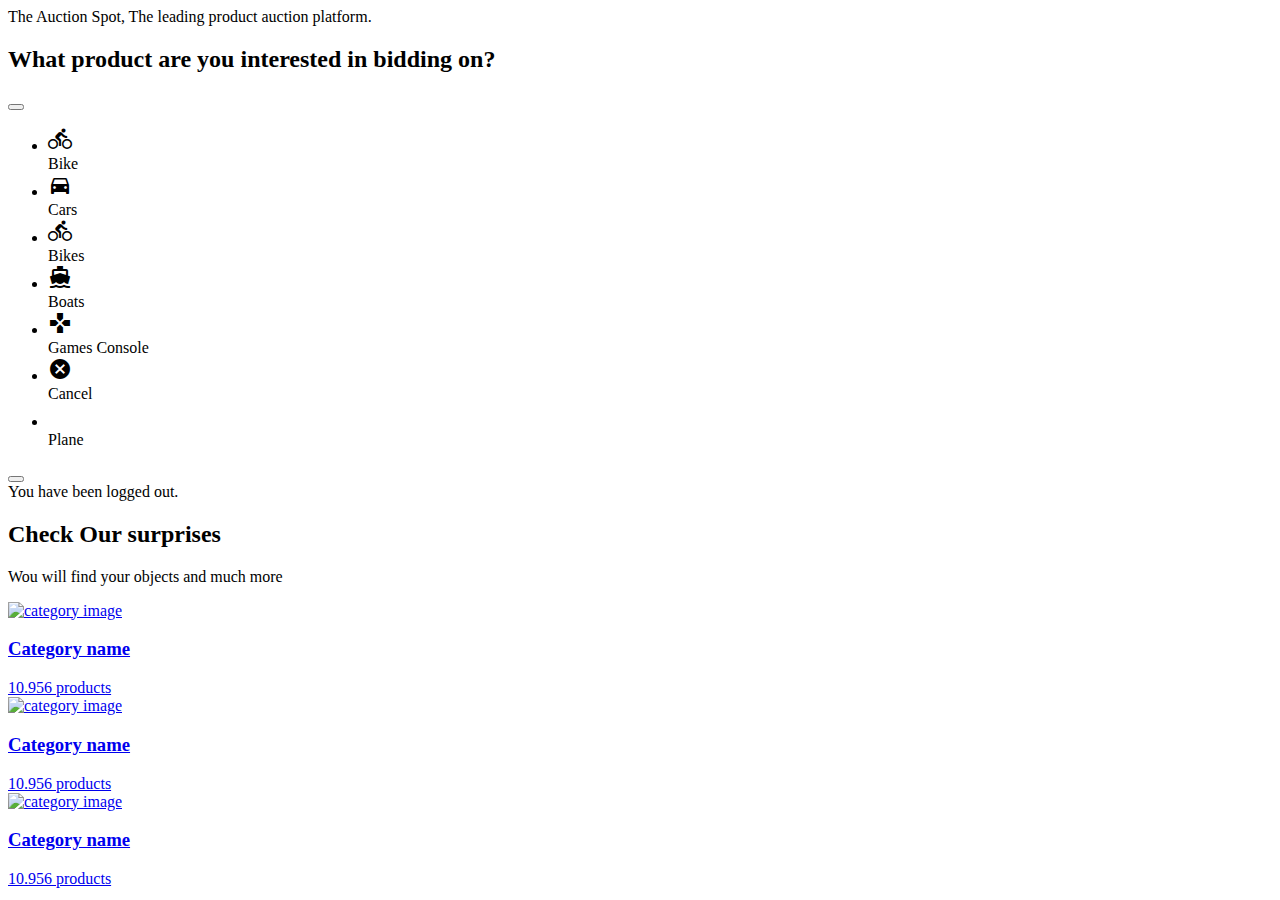
<file: src/main/resources/templates/index.html>
<!DOCTYPE html>
<html xmlns="http://www.w3.org/1999/xhtml"
      xmlns:th = "http://thymeleaf.org"
      xmlns:sec = "http://www.thymeleaf.org/thymeleaf-extras-springsecurity3"
      lang="en">
    <head>
        <meta charset="UTF-8">
        <link rel="stylesheet" th:href="@{/assets/css/header.css}" type="text/css">
        <link rel="stylesheet" th:href="@{/assets/css/top_section.css}" type="text/css">
        <link rel="stylesheet" th:href="@{/assets/css/general.css}" type="text/css">
        <link rel="stylesheet" th:href="@{/assets/css/footerr.css}" type="text/css">
        <link rel="stylesheet" th:href="@{/assets/css/index.css}" type="text/css">
        <link rel="stylesheet" th:href="@{/assets/css/toast.css}" type="text/css">
        <link rel="stylesheet" th:href="@{https://cdnjs.cloudflare.com/ajax/libs/font-awesome/4.7.0/css/font-awesome.min.css}">
        <link href="https://fonts.googleapis.com/icon?family=Material+Icons" rel="stylesheet">
        <script th:src='@{https://kit.fontawesome.com/a076d05399.js}' crossorigin='anonymous'></script>

        <title th:text="${title}"></title>

    </head>

    <body>
        <noscript>You need to enable JavaScript to run this web.</noscript>
        <div class="page__wrapper">
            <!--toast to show msg warning-->
            <div id="toast__container"></div>

            <!--The header-->
            <header th:replace="fragments/header.html :: header"></header>

            <section class="top__section">
                <span>The Auction Spot, The leading product auction platform. </span>

                <h2>What product are you interested in bidding on?</h2>

                <div class="categories__container">
                    <button class="left__button" onclick="prevSlide()">
                        <span><i class="fas fa-chevron-left"></i></span>
                    </button>

                    <div class="list__content">
                        <ul id="list">
                            <li class="categories_list_item fade">
                                <a>
                                    <div class="icon_item">
                                        <i class="material-icons">directions_bike</i>
                                    </div>
                                    Bike
                                </a>
                            </li>

                            <li class="categories_list_item fade">
                                <a>
                                    <div class="icon_item">
                                        <i class="material-icons">&#xe531;</i>
                                    </div>
                                    Cars
                                </a>
                            </li>

                            <li class="categories_list_item fade">
                                <a>
                                    <div class="icon_item">
    <!--                                    <img alt="Bikes">-->
                                        <i class="material-icons">&#xe52f;</i>
                                    </div>
                                    Bikes
                                </a>
                            </li>

                            <li class="categories_list_item fade">
                                <a>
                                    <div class="icon_item">
                                        <i class="material-icons">&#xe532;</i>
                                    </div>
                                    Boats
                                </a>
                            </li>

                            <li class="categories_list_item fade">
                                <a>
                                    <div class="icon_item">
                                        <i class="material-icons">games</i>
                                    </div>
                                    Games Console
                                </a>
                            </li>

                            <li class="categories_list_item fade">
                                <a>
                                    <div class="icon_item">
                                        <i class="material-icons">cancel</i>
                                    </div>
                                    Cancel
                                </a>
                            </li>

                            <li class="categories_list_item fade">
                                <a>
                                    <div class="icon_item">
                                        <i class="material-icons">plane</i>
                                    </div>
                                    Plane
                                </a>
                            </li>
                        </ul>
                    </div>
                    <button class="right__button" onclick="nextSlide()">
                        <span><i class="fas fa-chevron-right"></i></span>
                    </button>
                </div>
            </section>

            <main>
                <div th:if="${param.logout}">
                    <div class="alert alert-info">You have been logged out.</div>
                </div>

                <h2>Check Our surprises</h2>
                <p>Wou will find your objects and much more</p>

                <div class="categories__wrapper">
                    <div class="category__card">
                        <a href="#">
                            <img th:src="@{/assets/img/auction.png}" alt="category image">
                            <h3>Category name</h3>
                            <span>10.956 products</span>
                        </a>
                    </div>
                    <div class="category__card">
                        <a href="#">
                            <img th:src="@{/assets/img/auction.png}" alt="category image">
                            <h3>Category name</h3>
                            <span>10.956 products</span>
                        </a>
                    </div>
                    <div class="category__card">
                        <a href="#">
                            <img th:src="@{/assets/img/auction.png}" alt="category image">
                            <h3>Category name</h3>
                            <span>10.956 products</span>
                        </a>
                    </div>
                </div>
            </main>

            <div class="clear"></div>
            <!-- The footer -->
            <footer th:insert="fragments/footer.html :: footer"></footer>
        </div>
        <script>
            let notifType = "[[${msg}]]";
        </script>
        <script th:src="@{/assets/js/slider.js}" type="text/javascript"></script>
        <script th:src="@{/assets/js/toast.js}" type="text/javascript"></script>
    </body>
</html>
</file>
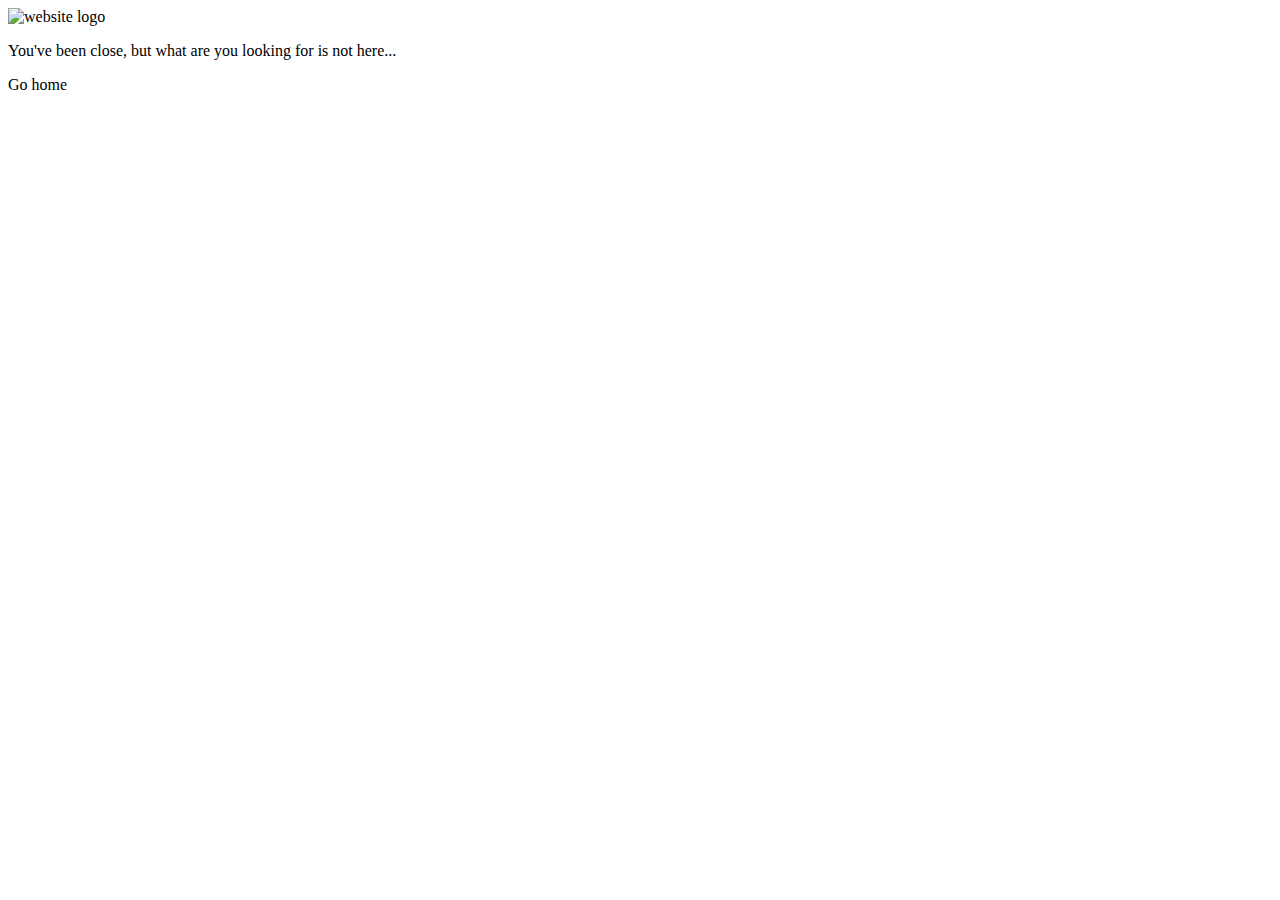
<file: src/main/resources/templates/ererror.html>
<!DOCTYPE html>
<html lang="en" xmlns:th="http://www.thymeleaf.org">
    <head>
        <meta charset="UTF-8">
        <link th:href="@{/assets/css/error.css}" rel="stylesheet">

        <title>Error</title>
    </head>
    <body>
        <div class="error__container">
            <img th:src="@{/assets/img/auction.PNG}" class="web__logo" alt="website logo">

            <p>You've been close, but what are you looking for is not here...</p>
            <a th:href="@{/}">Go home</a>
        </div>
    </body>
</html>
</file>
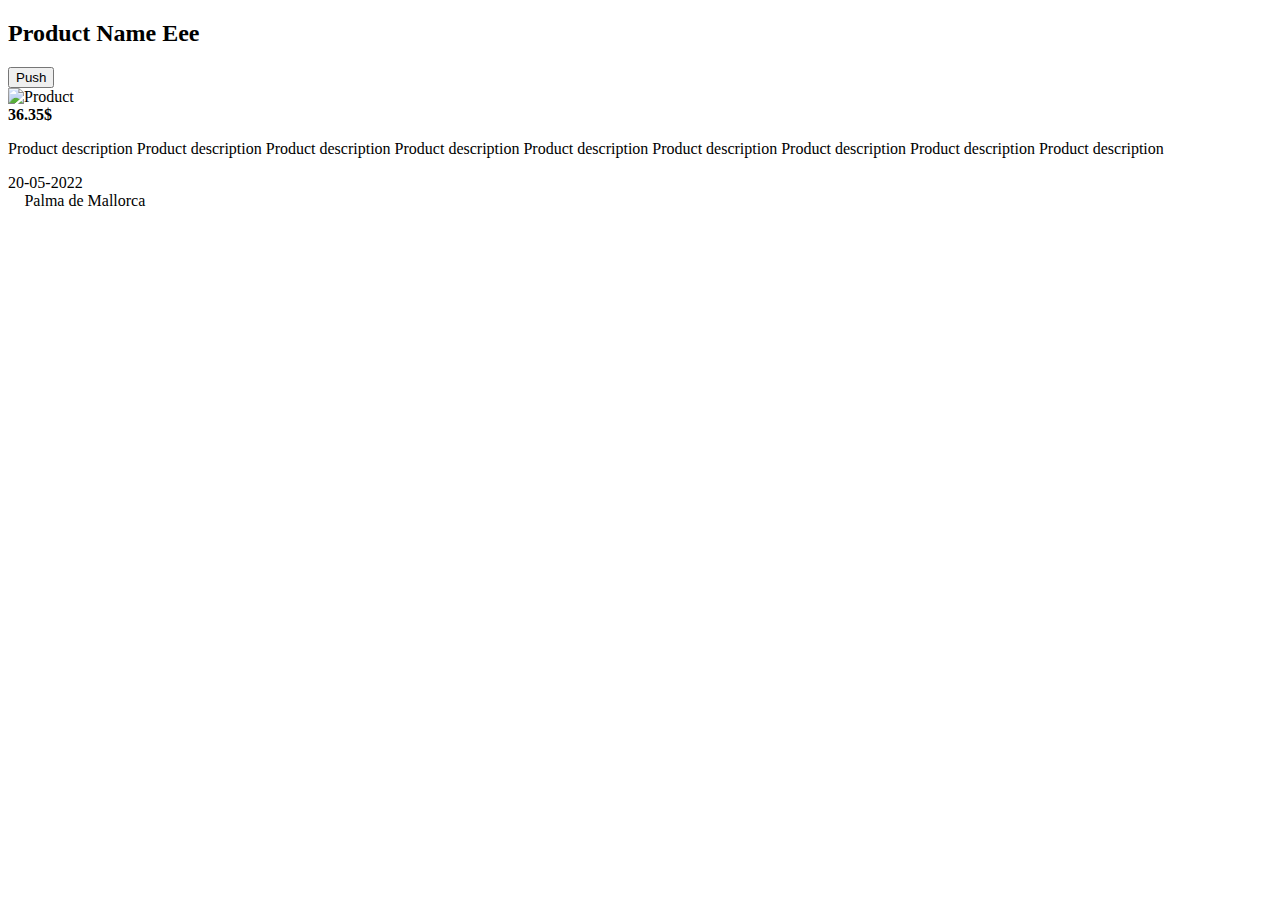
<file: src/main/resources/templates/product_info.html>
<!DOCTYPE html>
<html xmlns:th="http://www.thymeleaf.org" lang="en">
    <head>
        <meta charset="UTF-8">
        <meta name="viewport" content="width=device-width, initial-scale=1.0">
        <link rel="stylesheet" th:href="@{/assets/css/footerr.css}" type="text/css">
        <link rel="stylesheet" th:href="@{/assets/css/general.css}" type="text/css">
        <link rel="stylesheet" th:href="@{/assets/css/header.css}" type="text/css">
        <link rel="stylesheet" th:href="@{/assets/css/product_info.css}" type="text/css">
        <link rel="stylesheet" th:href="@{https://cdnjs.cloudflare.com/ajax/libs/font-awesome/4.7.0/css/font-awesome.min.css}">
        <link rel="stylesheet" th:href="@{/assets/css/weGo_map.css}" type="text/css">

        <!--HERE JS libs-->
        <link rel="stylesheet" type="text/css" th:href="@{https://js.api.here.com/v3/3.1/mapsjs-ui.css}"/>
        <script type="text/javascript" th:src="@{https://js.api.here.com/v3/3.1/mapsjs-core.js}"></script>
        <script th:src='@{https://kit.fontawesome.com/a076d05399.js}' crossorigin='anonymous'></script>
        <script type="text/javascript" th:src="@{https://js.api.here.com/v3/3.1/mapsjs-service.js}"></script>
        <script type="text/javascript" th:src="@{https://js.api.here.com/v3/3.1/mapsjs-ui.js}"></script>
        <script type="text/javascript" th:src="@{https://js.api.here.com/v3/3.1/mapsjs-mapevents.js}"></script>

        <title>Product Details</title>

    </head>
    <body>
        <noscript>You need to enable JavaScript to run this web.</noscript>

        <div class="page__wrapper">
            <header th:replace="fragments/header.html :: header"></header>

            <main>
                <div class="product__card">
                    <div class="card__top__section">
                        <h2>Product Name Eee</h2>
                        <button class="push">Push</button>
                    </div>

                    <div class="card__middle__section__image">
                        <img th:src="@{/assets/img/auction.png}" alt="Product">
                    </div>

                    <div class="card__bottom__section">
                        <span class="price"> <b>36.35$</b> </span>

                        <p class="description">Product description Product description Product description
                            Product description Product description Product description
                            Product description Product description Product description
                        </p>

                        <span class="publication__date">20-05-2022</span>

                        <div class="product__location">
                            <i class='fas'>&#xf3c5;</i>
                            <span>Palma de Mallorca</span>
                            <div class="map__wrapper" id="mapContainer"></div>
                        </div>
                    </div>
                </div>
            </main>

            <div class="clear"></div>

            <footer th:insert="fragments/footer.html :: footer"></footer>
        </div>
        <script th:src="@{/assets/js/map.js}"></script>
    </body>
</html>
</file>
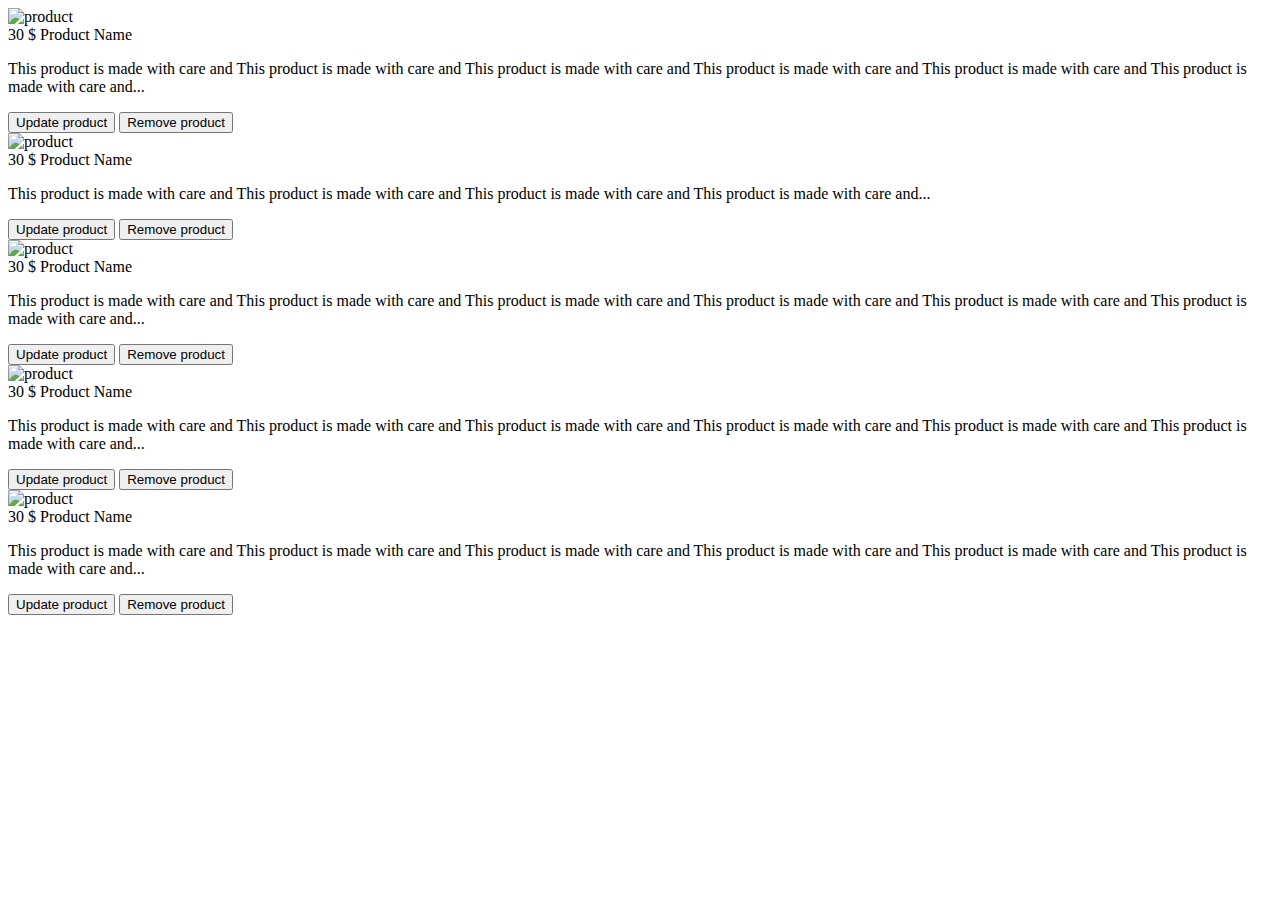
<file: src/main/resources/templates/product_list.html>
<!DOCTYPE html>
<html xmlns:th="http://www.thymeleaf.org" lang="en">
    <head>
        <meta charset="UTF-8">
        <meta name = "viewport" content = "width=device-width, initial-scale=1">
        <link rel="stylesheet" th:href="@{/assets/css/footerr.css}" type="text/css">
        <link rel="stylesheet" th:href="@{/assets/css/general.css}" type="text/css">
        <link rel="stylesheet" th:href="@{/assets/css/header.css}" type="text/css">
        <link rel="stylesheet" th:href="@{/assets/css/product_list.css}" type="text/css">
        <link href="https://fonts.googleapis.com/icon?family=Material+Icons" rel="stylesheet">
        <script th:src='@{https://kit.fontawesome.com/a076d05399.js}' crossorigin='anonymous'></script>
        <title>Products</title>

    </head>
    <body>
        <noscript>You need to enable JavaScript to run this web.</noscript>
        <div class="page__wrapper">
            <!--The header-->
            <header th:replace="fragments/header.html :: header"></header>
            <main>
                <!-- Modal to remove product-->
                <dialog class="delete__popup__container modal" id="modal">
                    <span>Are your sure you want to delete the product?</span>
                    <div class="delete__popup__remove">
                        <button id="cancel">Cancel</button>
                        <button id="remove">Remove</button>
                    </div>
                </dialog>

                <div class="card">
                    <a>
                        <div class="card__image">
                            <img th:src="@{/assets/img/estufa.webp}" alt="product">

                        </div>
                        <div class="card__product__info">
                            <span class="card__product__price">30 $</span>
                            <span class="card__product__title">Product Name</span>
                            <p class="card__product__description">
                                This product is made with care and This product is made with care and
                                This product is made with care and This product is made with care and
                                This product is made with care and This product is made with care and...
                            </p>
                            <div class="admin__conf__section">
                                <button class="update__product">Update product</button>
                                <button class="remove__product">Remove product</button>
                            </div>
                        </div>
                    </a>
                </div>
                <div class="card">
                    <a>
                        <div class="card__image">
                            <img th:src="@{/assets/img/estufa.webp}" alt="product">

                        </div>
                        <div class="card__product__info">
                            <span class="card__product__price">30 $</span>
                            <span class="card__product__title">Product Name</span>
                            <p class="card__product__description">
                                This product is made with care and This product is made with care and
                                This product is made with care and This product is made with care and...
                            </p>
                            <div class="admin__conf__section">
                                <button class="update__product">Update product</button>
                                <button class="remove__product">Remove product</button>
                            </div>
                        </div>
                    </a>
                </div>
                <div class="card">
                    <a>
                        <div class="card__image">
                            <img th:src="@{/assets/img/estufa.webp}" alt="product">

                        </div>
                        <div class="card__product__info">
                            <span class="card__product__price">30 $</span>
                            <span class="card__product__title">Product Name</span>
                            <p class="card__product__description">
                                This product is made with care and This product is made with care and
                                This product is made with care and This product is made with care and
                                This product is made with care and This product is made with care and...
                            </p>
                            <div class="admin__conf__section">
                                <button class="update__product">Update product</button>
                                <button class="remove__product">Remove product</button>
                            </div>
                        </div>
                    </a>
                </div>
                <div class="card">
                    <a>
                        <div class="card__image">
                            <img th:src="@{/assets/img/estufa.webp}" alt="product">

                        </div>
                        <div class="card__product__info">
                            <span class="card__product__price">30 $</span>
                            <span class="card__product__title">Product Name</span>
                            <p class="card__product__description">
                                This product is made with care and This product is made with care and
                                This product is made with care and This product is made with care and
                                This product is made with care and This product is made with care and...
                            </p>
                            <div class="admin__conf__section">
                                <button class="update__product">Update product</button>
                                <button class="remove__product">Remove product</button>
                            </div>
                        </div>
                    </a>
                </div>
                <div class="card">
                    <a>
                        <div class="card__image">
                            <img th:src="@{/assets/img/estufa.webp}" alt="product">

                        </div>
                        <div class="card__product__info">
                            <span class="card__product__price">30 $</span>
                            <span class="card__product__title">Product Name</span>
                            <p class="card__product__description">
                                This product is made with care and This product is made with care and
                                This product is made with care and This product is made with care and
                                This product is made with care and This product is made with care and...
                            </p>
                            <div class="admin__conf__section">
                                <button class="update__product">Update product</button>
                                <button class="remove__product">Remove product</button>
                            </div>
                        </div>
                    </a>
                </div>
            </main>

            <div class="clear"></div>
            <!-- The footer -->
            <footer th:insert="fragments/footer.html :: footer"></footer>
        </div>
        <script th:src="@{/assets/js/delete_product_modal.js}"></script>
    </body>
</html>
</file>
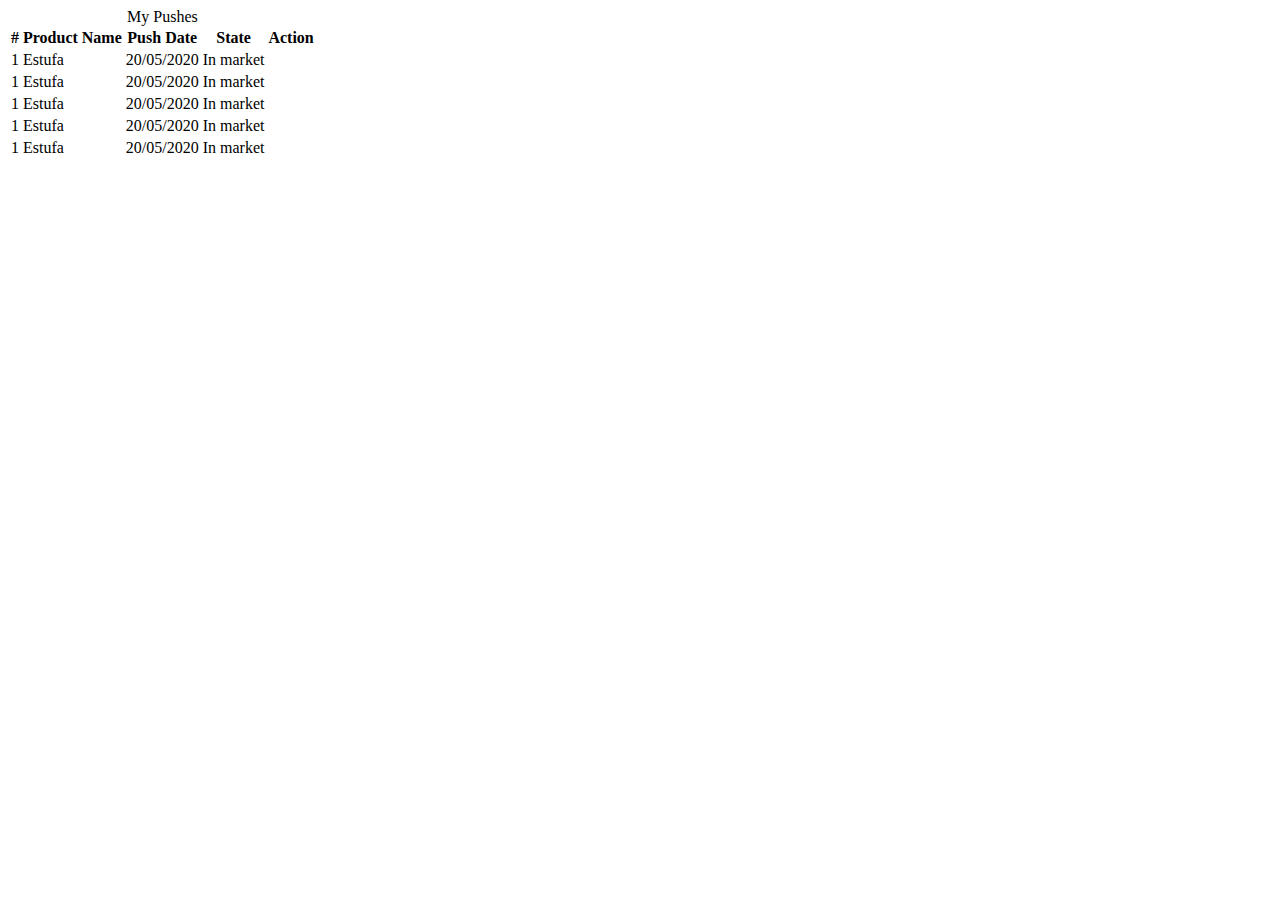
<file: src/main/resources/templates/pushes.html>
<!DOCTYPE html>
<html xmlns:th="http://www.thymeleaf.org" lang="en">
    <head>
        <meta charset="UTF-8">
        <link rel="stylesheet" th:href="@{/assets/css/footerr.css}" type="text/css">
        <link rel="stylesheet" th:href="@{/assets/css/general.css}" type="text/css">
        <link rel="stylesheet" th:href="@{/assets/css/header.css}" type="text/css">
        <link rel="stylesheet" th:href="@{/assets/css/pushes.css}" type="text/css">
        <link rel="stylesheet" th:href="@{https://cdnjs.cloudflare.com/ajax/libs/font-awesome/4.7.0/css/font-awesome.min.css}">
        <link href="https://fonts.googleapis.com/icon?family=Material+Icons" rel="stylesheet">
        <script th:src='@{https://kit.fontawesome.com/a076d05399.js}' crossorigin='anonymous'></script>

        <title>Pushes</title>

    </head>
    <body>
        <noscript>You need to enable JavaScript to run this web.</noscript>

        <div class="page__wrapper">
            <!--The header-->
            <header th:replace="fragments/header.html :: header"></header>

            <main>
                <div>
                    <table>
                        <caption>My Pushes</caption>
                        <thead>
                            <tr>
                                <th scope="col">#</th>
                                <th scope="col">Product Name</th>
                                <th scope="col">Push Date</th>
                                <th scope="col">State</th>
                                <th scope="col">Action</th>
                            </tr>
                        </thead>
                        <tbody>
                            <tr>
                                <td data-label="#">1</td>
                                <td data-label="Product Name">Estufa</td>
                                <td data-label="Push Date">20/05/2020</td>
                                <td data-label="State">In market</td>
                                <td data-label="Action">
                                    <span class="pay">
                                        <i class='fab fa-cc-paypal'></i>
                                    </span>
                                    <span class="cancel">
                                        <i class="fa fa-remove"></i>
                                    </span>
                                </td>
                            </tr>
                            <tr>
                                <td data-label="#">1</td>
                                <td data-label="Product Name">Estufa</td>
                                <td data-label="Push Date">20/05/2020</td>
                                <td data-label="State">In market</td>
                                <td data-label="Action">
                                    <span class="pay">
                                        <i class='fab fa-cc-paypal'></i>
                                    </span>
                                    <span class="cancel">
                                        <i class="fa fa-remove"></i>
                                    </span>
                                </td>
                            </tr>
                            <tr>
                                <td data-label="#">1</td>
                                <td data-label="Product Name">Estufa</td>
                                <td data-label="Push Date">20/05/2020</td>
                                <td data-label="State">In market</td>
                                <td data-label="Action">
                                    <span class="pay">
                                        <i class='fab fa-cc-paypal'></i>
                                    </span>
                                    <span class="cancel">
                                        <i class="fa fa-remove"></i>
                                    </span>
                                </td>
                            </tr>
                            <tr>
                                <td data-label="#">1</td>
                                <td data-label="Product Name">Estufa</td>
                                <td data-label="Push Date">20/05/2020</td>
                                <td data-label="State">In market</td>
                                <td data-label="Action">
                                    <span class="pay">
                                        <i class='fab fa-cc-paypal'></i>
                                    </span>
                                    <span class="cancel">
                                        <i class="fa fa-remove"></i>
                                    </span>
                                </td>
                            </tr>
                            <tr>
                                <td data-label="#">1</td>
                                <td data-label="Product Name">Estufa</td>
                                <td data-label="Push Date">20/05/2020</td>
                                <td data-label="State">In market</td>
                                <td data-label="Action">
                                    <span class="pay">
                                        <i class='fab fa-cc-paypal'></i>
                                    </span>
                                    <span class="cancel">
                                        <i class="fa fa-remove"></i>
                                    </span>
                                </td>
                            </tr>
                        </tbody>
                    </table>
                </div>
            </main>

            <div class="clear"></div>

            <!-- The footer -->
            <footer th:insert="fragments/footer.html :: footer"></footer>
        </div>

    </body>
</html>
</file>
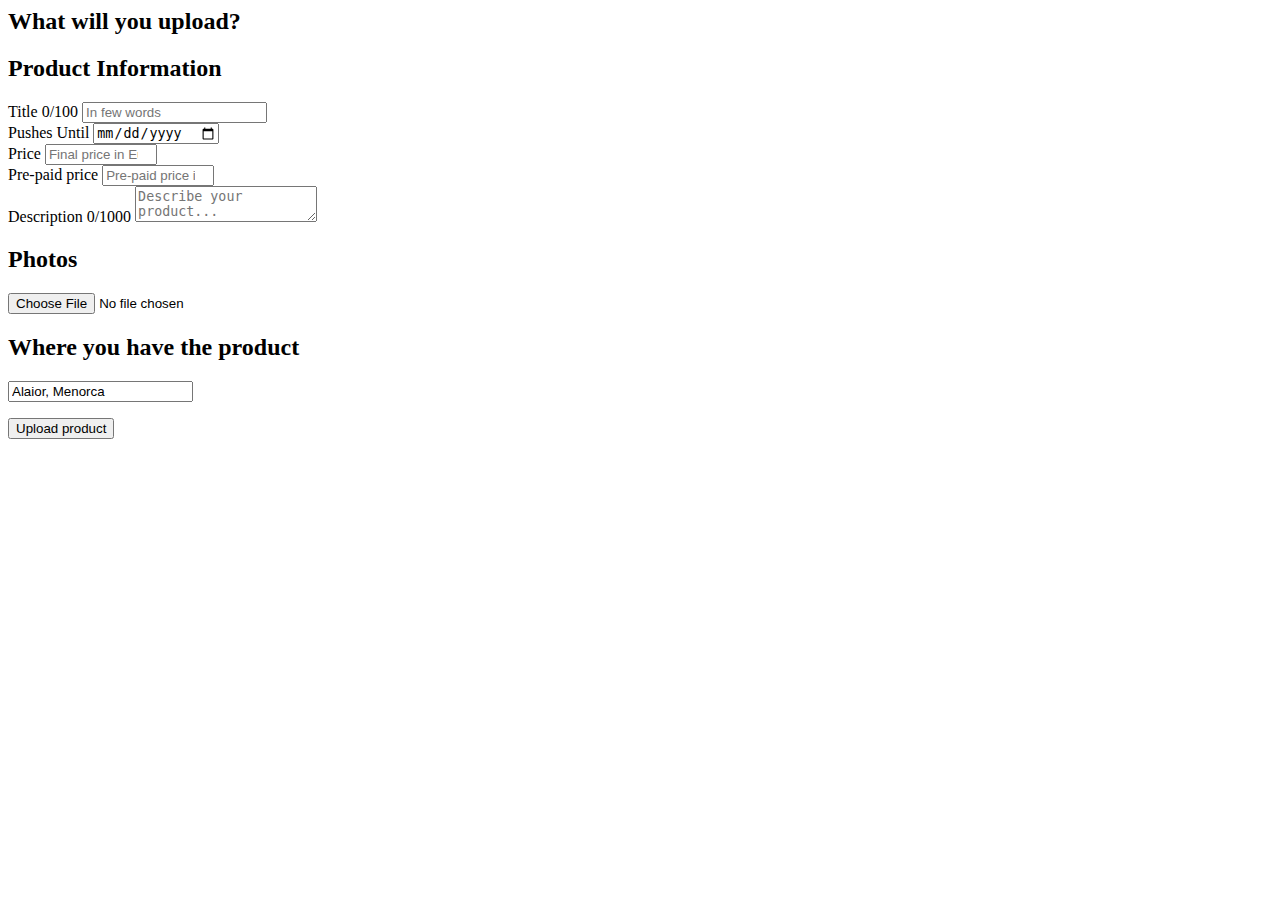
<file: src/main/resources/templates/upload_product.html>
<html xmlns:th="http://thymeleaf.org"
      xmlns:sec = "http://www.thymeleaf.org/thymeleaf-extras-springsecurity3"
      lang="en">
    <head>
        <meta charset="UTF-8">
        <link rel="stylesheet" th:href="@{/assets/css/footerr.css}" type="text/css">
        <link rel="stylesheet" th:href="@{/assets/css/general.css}" type="text/css">
        <link rel="stylesheet" th:href="@{/assets/css/header.css}" type="text/css">
        <link rel="stylesheet" th:href="@{/assets/css/upload_form.css}" type="text/css">
        <link href="https://fonts.googleapis.com/icon?family=Material+Icons"rel="stylesheet">
        <link th:href="@{https://stackpath.bootstrapcdn.com/font-awesome/4.7.0/css/font-awesome.min.css}" rel="stylesheet">
        <link rel="stylesheet" th:href="@{/assets/css/weGo_map.css}" type="text/css">

        <!--HERE JS libs-->
        <link rel="stylesheet" type="text/css" th:href="@{https://js.api.here.com/v3/3.1/mapsjs-ui.css}"/>
        <script type="text/javascript" th:src="@{https://js.api.here.com/v3/3.1/mapsjs-core.js}"></script>
        <script type="text/javascript" th:src="@{https://js.api.here.com/v3/3.1/mapsjs-service.js}"></script>
        <script type="text/javascript" th:src="@{https://js.api.here.com/v3/3.1/mapsjs-ui.js}"></script>
        <script type="text/javascript" th:src="@{https://js.api.here.com/v3/3.1/mapsjs-mapevents.js}"></script>
        <script th:src='@{https://kit.fontawesome.com/a076d05399.js}' crossorigin='anonymous'></script>

        <title>Upload product</title>

    </head>
    <body>
        <noscript>You need to enable JavaScript to run this web.</noscript>
        <div class="page__wrapper">

            <header th:replace="fragments/header.html :: header"></header>

            <main>
                <form class="upload__product__form"
                      action="#"
                      th:action="@{/upload}"
                      th:object="${productUploadDto}"
                      method="post"
                      enctype="multipart/form-data">

                    <div class="category__pro__selection">
                        <h2>What will you upload?</h2>
                    </div>

                    <div class="basic__info__section">
                        <h2>Product Information</h2>

                        <div class="name__input__container">
                            <div class="name__input__inner_container">
                                <label for="title">Title</label>
                                <span class="chars__counter">0/100</span>
                                <input id="title"
                                       name="title"
                                       type="text"
                                       placeholder="In few words"
                                       maxlength="100"
                                       th:field="*{title}"
                                       th:classappend="${#fields.hasErrors('title')} ? 'alert__border': ''">
                                <div class="alert alert__warning" th:errors="*{title}"></div>

                            </div>

                            <div class="maxDateForPushing__input__inner_container">
                                <label for="maxDate">Pushes Until</label>
                                <input name="maxDate"
                                       type="date"
                                       id="maxDate"
                                       th:field="*{pushesUntil}"
                                       th:classappend="${#fields.hasErrors('pushesUntil')} ? 'alert__border': ''">
                                <div class="alert alert__warning" th:errors="*{pushesUntil}"></div>

                            </div>

                            <div class="price__input__inner_container">
                                <label for="price">Price</label>
                                <input name="price"
                                       type="number"
                                       min="0"
                                       max="999999999"
                                       placeholder="Final price in Euro"
                                       id="price"
                                       th:field="*{price}"
                                       th:classappend="${#fields.hasErrors('price')} ? 'alert__border': ''">
                                <div class="alert alert__warning" th:errors="*{price}"></div>
                            </div>

                            <div class="prepaid__input__inner_container">
                                <label for="prepaid">Pre-paid price</label>
                                <input name="price"
                                       type="number"
                                       min="0"
                                       max="999999999"
                                       placeholder="Pre-paid price in Euro"
                                       id="prepaid"
                                       th:field="*{prePaid}"
                                       th:classappend="${#fields.hasErrors('prePaid')} ? 'alert__border': ''">
                                <div class="alert alert__warning" th:errors="*{prePaid}"></div>
                            </div>

                            <div class="description__input__inner_container">
                                <label for="description">Description</label>
                                <span class="chars__counter">0/1000</span>
                                <textarea name="description"
                                          maxlength="1000"
                                          placeholder="Describe your product..."
                                          id="description"
                                          th:field="*{description}"
                                          th:classappend="${#fields.hasErrors('description')} ? 'alert__border': ''"></textarea>
                            </div>
                            <div class="alert alert__warning" th:errors="*{description}"></div>

                        </div>
                    </div>

                    <div class="product__photos__container">
                        <h2>Photos</h2>

                        <div class="product__photos__inner_container">
                            <div class="photo__wrapper">
                                <div class="product__photos__placeholder" draggable="false">
                                </div>

                                <input type="file"
                                       id="uploadImg"
                                       name="image"
                                       th:field="*{image}"
                                       th:classappend="${#fields.hasErrors('image')} ? 'alert__border': ''">
                            </div>
                            <div class="alert alert__warning" th:errors="*{image}"></div>

                        </div>
                    </div>

                    <div class="product__location__container">
                        <h2>Where you have the product</h2>

                        <div class="product__location__inner_container">
                            <div class="map__wrapper" id="mapContainer">
                                <div class="top__section__map">
                                    <div class="inner__top__section">
                                        <input placeholder="Search for a Place or an Address."
                                               type="text"
                                               name="search"
                                               id="search__place"
                                               value="Alaior, Menorca"
                                               autocomplete="on"
                                               onkeyup="GeoCodeAutoSuggest(this)"/>
                                        <i class="fa fa-search fa-search-custom" aria-hidden="true"></i>
                                    </div>
                                    <div class="dropdown__suggestion">
                                        <ul id="list"></ul>
                                    </div>
                                </div>
                            </div>

                        </div>
                    </div>
                    <div class="submit__product__btn">
                        <button type="submit">
                            Upload product
                        </button>
                    </div>
                </form>
            </main>

            <div class="clear"></div>

            <footer th:insert="fragments/footer.html :: footer"></footer>
        </div>
        <script th:src="@{assets/js/upload_form.js}"></script>
        <script th:src="@{/assets/js/map.js}"></script>
        <script th:src="@{/assets/js/wego_here_map.js}"></script>
    </body>
</html>
</file>
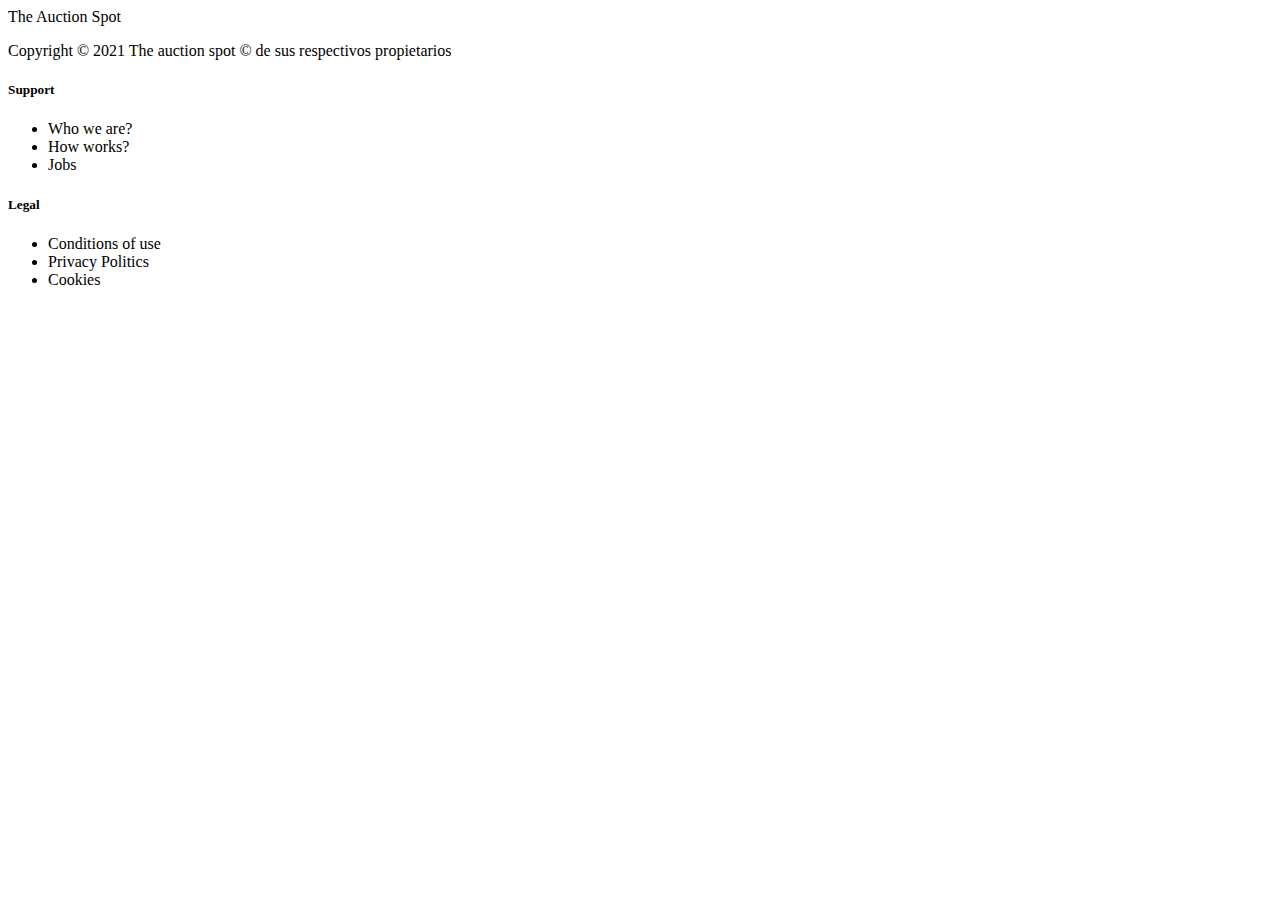
<file: src/main/resources/templates/fragments/footer.html>
<!DOCTYPE html>
<html xmlns:th="http://www.thymeleaf.org" lang="en">
    <head>
        <meta charset="UTF-8">
    </head>
    <body>
        <div class="footer__container" th:fragment="footer">
            <div class="rights__and__sign">
                <span>The Auction Spot</span>
                <p>Copyright &copy; <span class="year">2021</span> The auction spot &copy; de sus respectivos propietarios</p>
            </div>

            <div class="website__info">
                <h5>Support</h5>
                <ul>
                    <li>Who we are?</li>
                    <li>How works?</li>
                    <li>Jobs</li>
                </ul>
            </div>
            <div class="support__section">
                <h5>Legal</h5>
                <ul>
                    <li>Conditions of use</li>
                    <li>Privacy Politics</li>
                    <li>Cookies</li>
                </ul>
            </div>
        </div>
    </body>
</html>
</file>
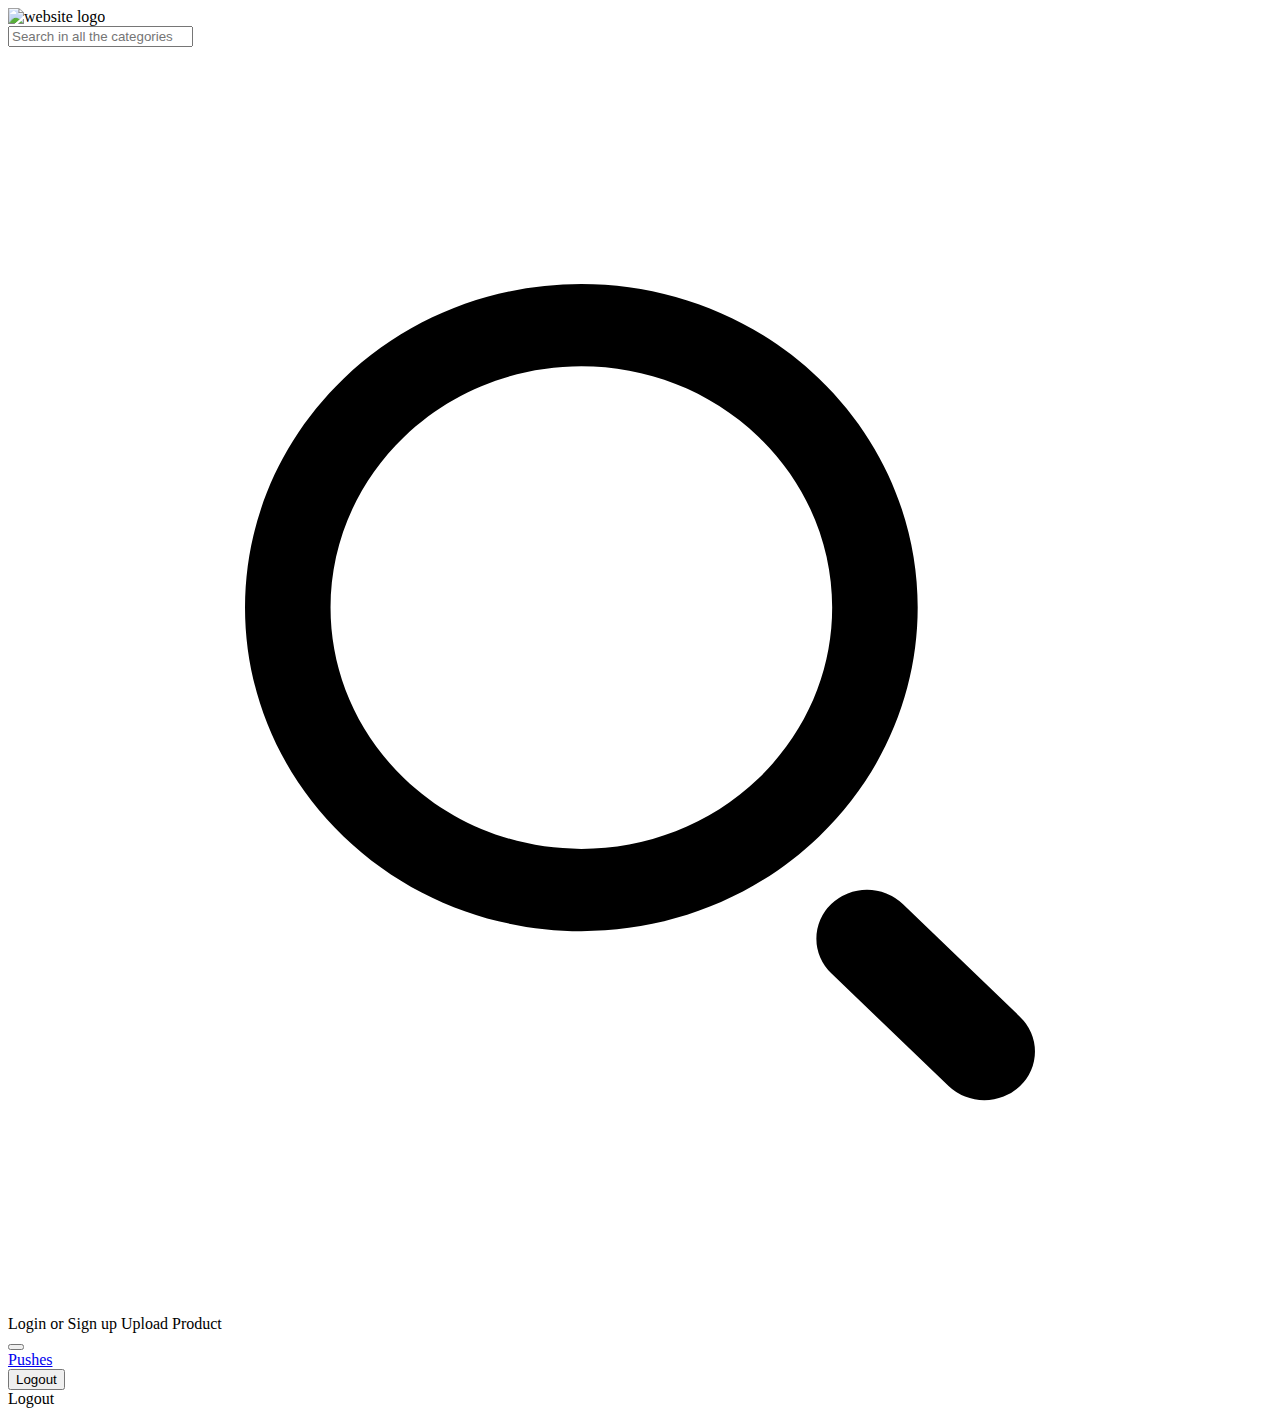
<file: src/main/resources/templates/fragments/header.html>
<!DOCTYPE html>
<html xmlns:th="http://thymeleaf.org"
      xmlns:sec="http://www.thymeleaf.org/thymeleaf-extras-springsecurity5"
      lang="en">
    <head>
        <meta charset="UTF-8">
    </head>

    <body>
        <header class="main__header" th:fragment="header">
            <a class="main__header__logo">
                <img th:src="@{/assets/img/auction.PNG}" class="web__logo" alt="website logo">
            </a>
            <div class="search__bar">
                <form class="search" method="get" action="">
                    <div class="search__wrapper">
                        <input name="keywords" type="text" value=""
                                placeholder="Search in all the categories"
                                autocomplete="off"
                                class="search__input">
                        <svg class="Search__icon" viewbox="0 0 48 48" xmlns="http://www.w3.org/2000/svg">
                            <path stroke-width="4" d="M31.263 32.547a1.975 1.975 0 0 1 2.717 0l4.454 4.284a1.81 1.81 0 0 1 0 2.627 1.975 1.975 0 0 1-2.717 0l-4.454-4.283a1.81 1.81 0 0 1 0-2.628zm-.46-2.569c-4.988 4.797-13.072 4.797-18.06 0-4.99-4.8-4.99-12.581 0-17.38 4.988-4.797 13.072-4.797 18.06 0 4.99 4.799 4.99 12.58 0 17.38zm-2.297-2.21c3.722-3.578 3.722-9.382 0-12.961-3.72-3.577-9.747-3.577-13.466 0-3.722 3.579-3.722 9.383 0 12.962 3.72 3.576 9.747 3.576 13.466 0z"/>
                        </svg>
                    </div>
                </form>
            </div>

            <div class="conf__section">

                <a sec:authorize="isAnonymous()" class="login__register__btn" th:href="@{/oauth2/authorization/google}">
                    <span>Login or Sign up</span>
                </a>

                <a sec:authorize="isAuthenticated()" id="upload__btn" th:href="@{/add/product}">
                    <i class="fas fa-plus"></i>
                    Upload Product
                </a>

                <div sec:authorize="isAuthenticated()" class="dropdown">
                    <button class="more__info__dropdwn">
                        <i class="far fa-customer-circle"></i>
                        <span sec:authentication="principal.fullName"></span>
                        <i class="fa fa-caret-down"></i>
                    </button>

                    <div class="dropdown__content">
                        <a href="#">Pushes</a>
                        <form th:action="@{/logout}" method="post">
                            <button type="submit" sec:authorize="isAuthenticated()" th:href="@{/logout}">
                                <span> Logout</span>
                            </button>
                        </form>
                        <a th:href="@{/logout}">Logout</a>
                    </div>
                </div>
            </div>
        </header>
    </body>
</html>
</file>
